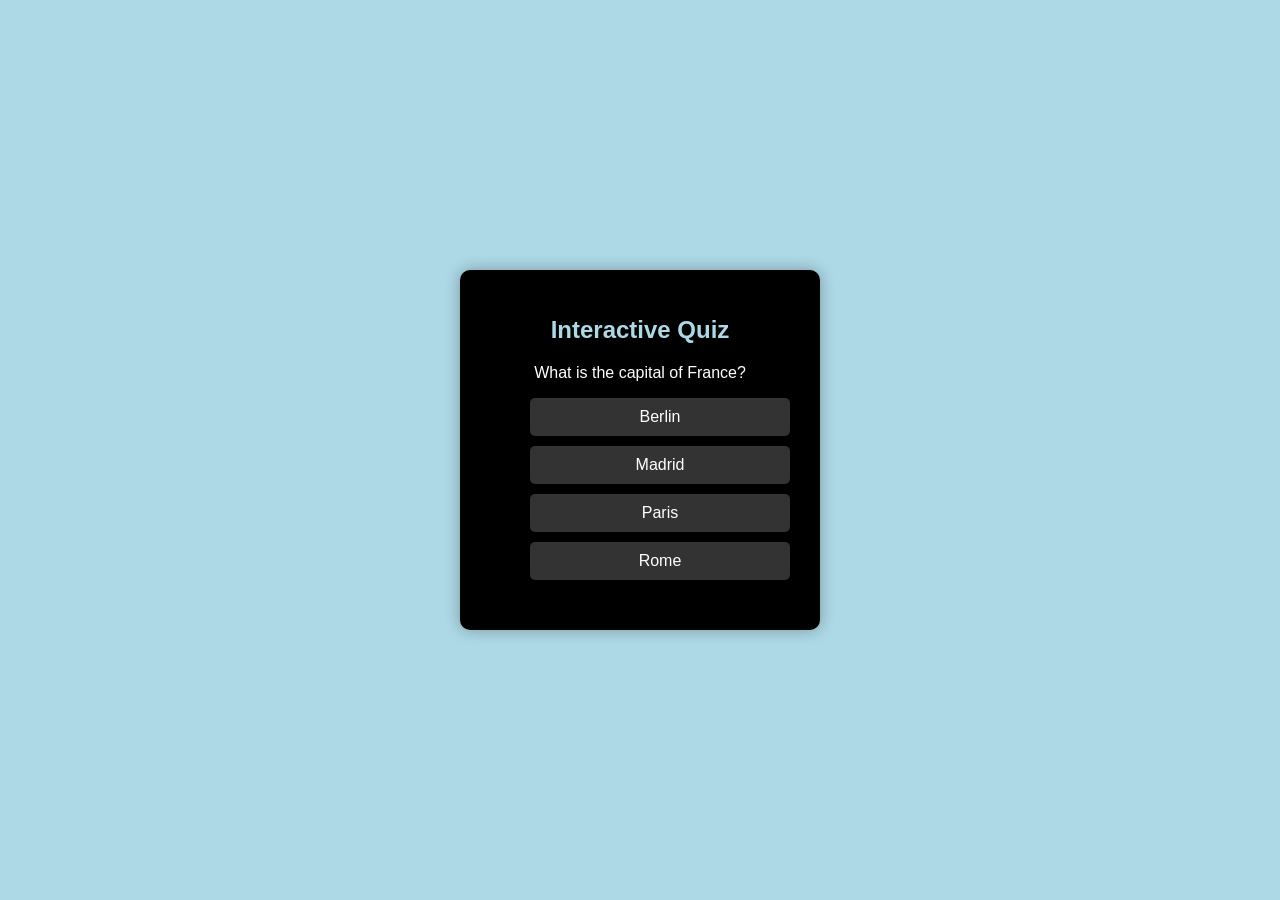
<file: index.html>
<!DOCTYPE html>
<html lang="en">
<head>
    <meta charset="UTF-8">
    <meta name="viewport" content="width=device-width, initial-scale=1.0">
    <title>Interactive Quiz</title>
    <link rel="stylesheet" href="styles.css">
</head>
<body>
    <div class="quiz-container">
        <h1>Interactive Quiz</h1>
        <div id="quiz">
            <div class="question-container">
                <p id="question"></p>
                <ul id="options">
                    <!-- Options will be dynamically generated here -->
                </ul>
            </div>
            <div id="quiz-footer">
                <button id="next-btn" onclick="nextQuestion()">Next</button>
            </div>
        </div>
        <div id="result" class="result">
            <h2>Your Score: <span id="score"></span></h2>
            <button id="restart-btn" onclick="restartQuiz()">Restart Quiz</button>
        </div>
    </div>
    <script src="script.js"></script>
</body>
</html>
</file>
<file: styles.css>
/* styles.css */
body {
    font-family: Arial, sans-serif;
    background-color: #ADD8E6; /* Light Blue */
    color: #fff;
    margin: 0;
    padding: 0;
    height: 100vh;
    display: flex;
    justify-content: center;
    align-items: center;
}

.quiz-container {
    background-color: #000; /* Black background for quiz */
    padding: 30px;
    border-radius: 10px;
    box-shadow: 0 0 15px rgba(0, 0, 0, 0.3);
    width: 300px;
    text-align: center;
}

h1 {
    color: #ADD8E6;
    font-size: 24px;
    margin-bottom: 20px;
}

.question-container {
    margin-bottom: 20px;
}

#options li {
    list-style-type: none;
    margin: 10px 0;
    padding: 10px;
    background-color: #333;
    border-radius: 5px;
    cursor: pointer;
    opacity: 0;
    animation: fadeIn 0.5s forwards;
}

#options li:hover {
    background-color: #555;
}

button {
    background-color: #ADD8E6;
    color: #000;
    border: none;
    padding: 10px 20px;
    font-size: 16px;
    cursor: pointer;
    border-radius: 5px;
    transition: background-color 0.3s;
}

button:hover {
    background-color: #87CEEB;
}

.result {
    display: none;
    text-align: center;
}

@keyframes fadeIn {
    from {
        opacity: 0;
    }
    to {
        opacity: 1;
    }
}

#next-btn {
    background-color: #4CAF50;
    color: white;
    border-radius: 5px;
    padding: 10px 20px;
}

#next-btn:hover {
    background-color: #45a049;
}

#restart-btn {
    background-color: #f44336;
    color: white;
    border-radius: 5px;
    padding: 10px 20px;
    margin-top: 20px;
}

#restart-btn:hover {
    background-color: #e53935;
}
</file>
